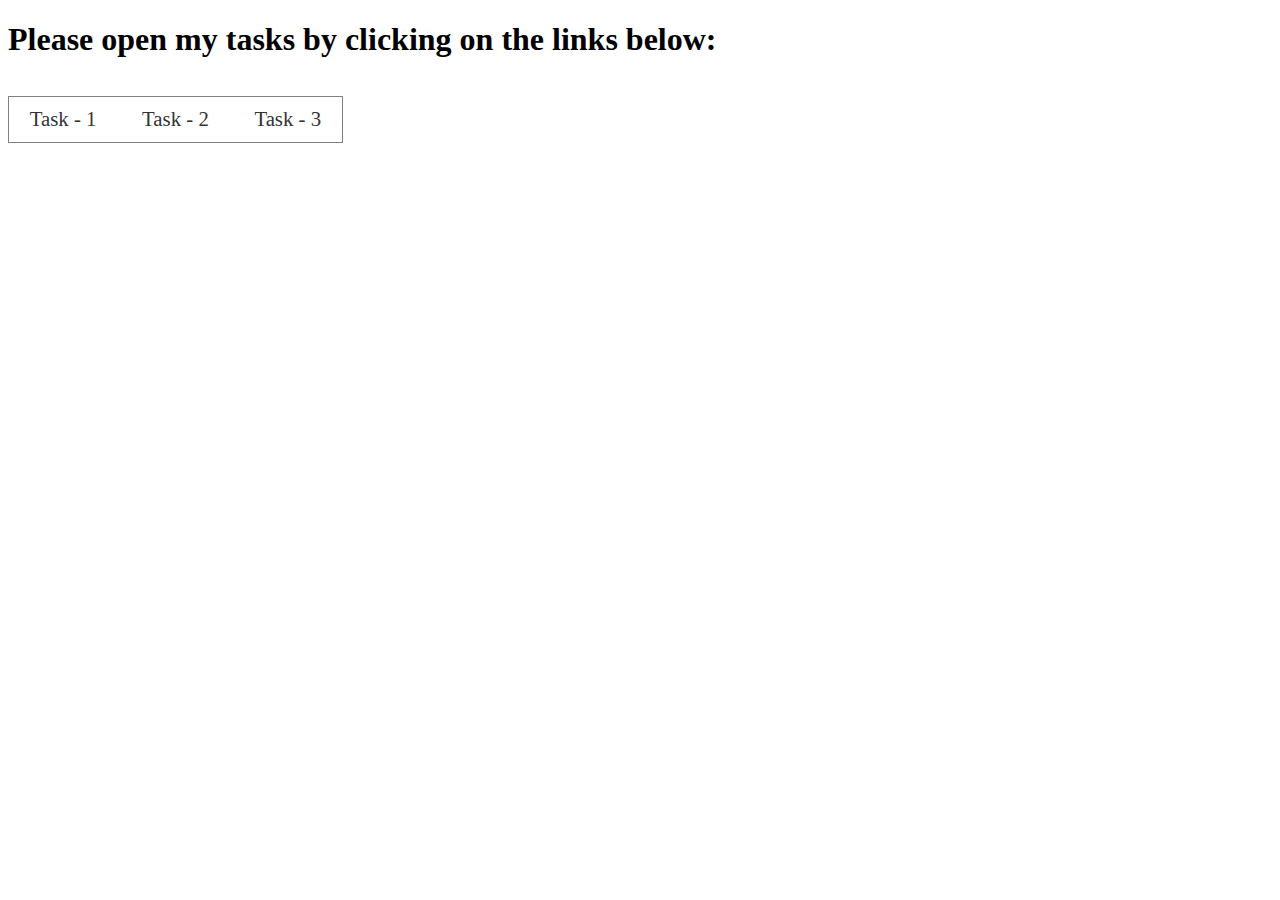
<file: index.html>
<!DOCTYPE html>
<html lang="en">
<head>
    <title>Tech Karo Test</title>
    <link rel="stylesheet" href="style.css">
</head>
<body>
    <h1>Please open my tasks by clicking on the links below:</h1>
    <ul>
        <li><a target="_blank" href="task-1/index.html">Task - 1</a></li>
        <li><a target="_blank" href="task-2/index.html">Task - 2</a></li>
        <li><a target="_blank" href="task-3/index.html">Task - 3</a></li>
    </ul>
</body>
</html>
</file>
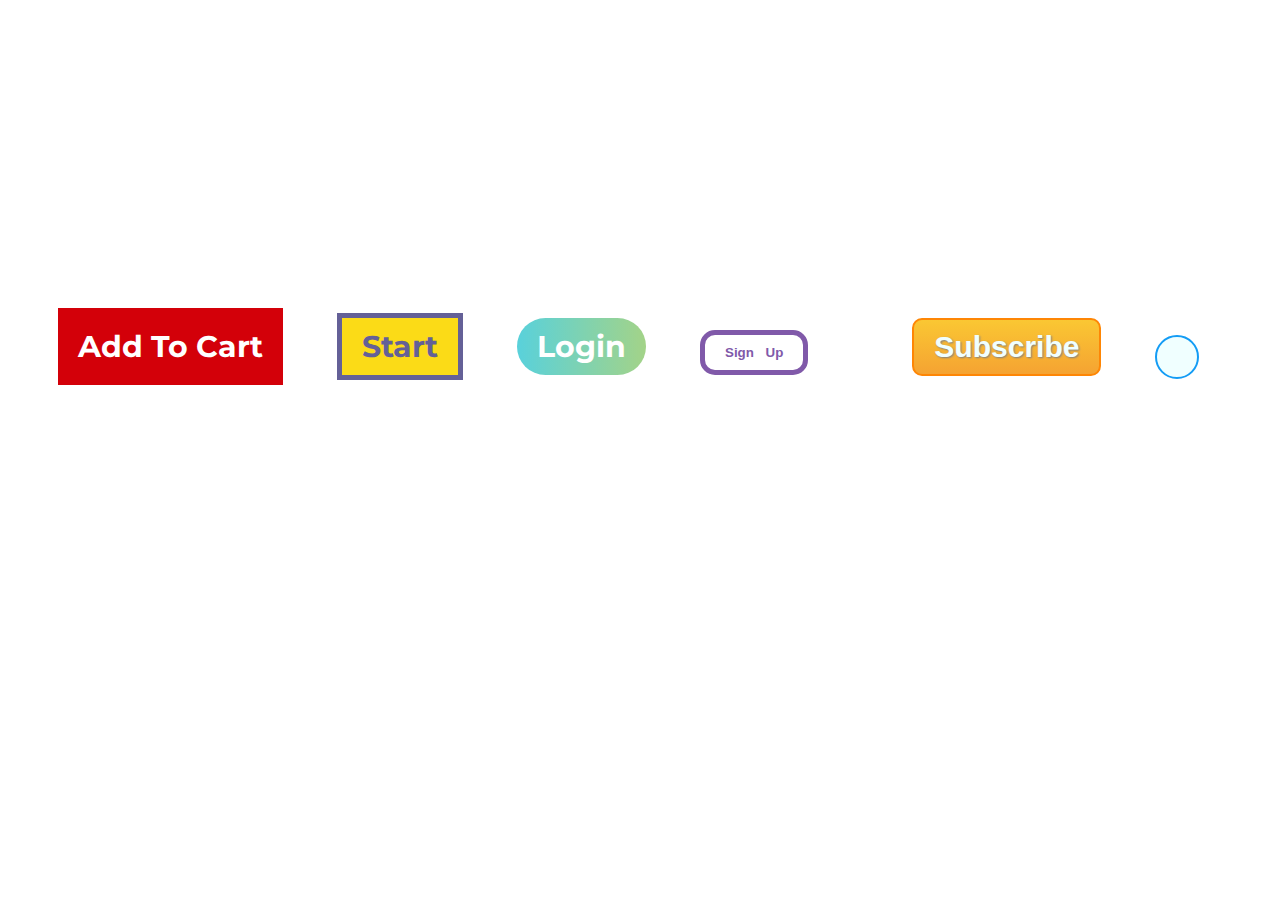
<file: task-1/index.html>
<!DOCTYPE html>
<html lang="en">

<head>
    <link rel="stylesheet" href="https://use.fontawesome.com/releases/v5.8.1/css/all.css"
        integrity="sha384-50oBUHEmvpQ+1lW4y57PTFmhCaXp0ML5d60M1M7uH2+nqUivzIebhndOJK28anvf" crossorigin="anonymous">
    <link href="https://fonts.googleapis.com/css?family=Montserrat" rel="stylesheet">
    <link rel="stylesheet" type="text/css" href="style.css">
    <title>Document</title>

    <!-- 

        Google Fonts used:
        - Montserrat
        - Gugi

     -->


</head>

<body>
    <main>
        <div class="btn-container">

            <button class="btn1">Add To Cart</button>
            <button class="btn2">Start</button>
            <button class="btn3">Login</button>
            <button class="btn4">Sign Up</button>
            <button class="btn5">Subscribe</button>
            <button class="btn6"><i class="fab fa-twitter"></i></button>
        </div>
    </main>
</body>

</html>
</file>
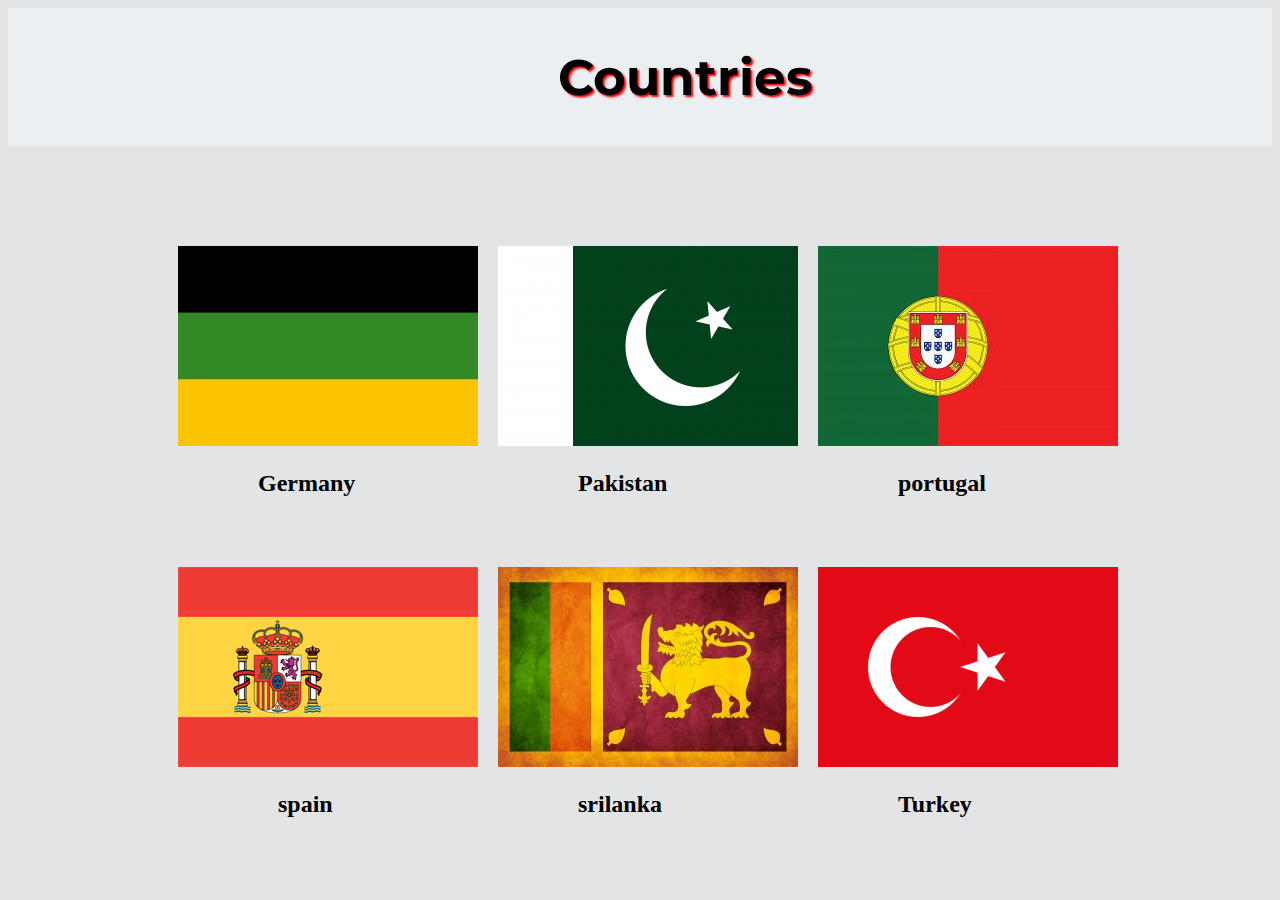
<file: task-2/index.html>
<!DOCTYPE html>
<html lang="en">

<head>
  <link href="https://fonts.googleapis.com/css?family=Montserrat|Montserrat+Subrayada" rel="stylesheet">
  <link rel="stylesheet" type="text/css" href="style.css">
  <title>Document</title>

  <!-- 

        Google Fonts used:
        - Montserrat
        - Satisfy

     -->

</head>

<body>
  <header>
    <h1> Countries</h1>
  </header>
  <main>
    <div class="container1">
      <div><img src="images\flags\germany.jpg" alt="flag image" class="f1">
        <h2>Germany</h2>
      </div>
      <div><img src="images\flags\pakistan.png" alt="flag image" class="f2">
        <h2>Pakistan</h2>
      </div>
      <div><img src="images\flags\portugal.jpg" alt="flag image" class="f3">
        <h2>portugal</h2>
      </div>
    </div>
    <div class="div2">
      <div><img src="images\flags\spain.jpg" alt="flag image" class="f4">
        <h2>spain</h2>
      </div>
      <div><img src="images\flags\srilanka.jpg" alt="flag image" class="f5">
        <h2>srilanka</h2>
      </div>
      <div><img src="images\flags\turkey.png" alt="flag image" class="f6">
        <h2>Turkey</h2>
      </div>
    </div>
  </main>
</body>

</html>
</file>
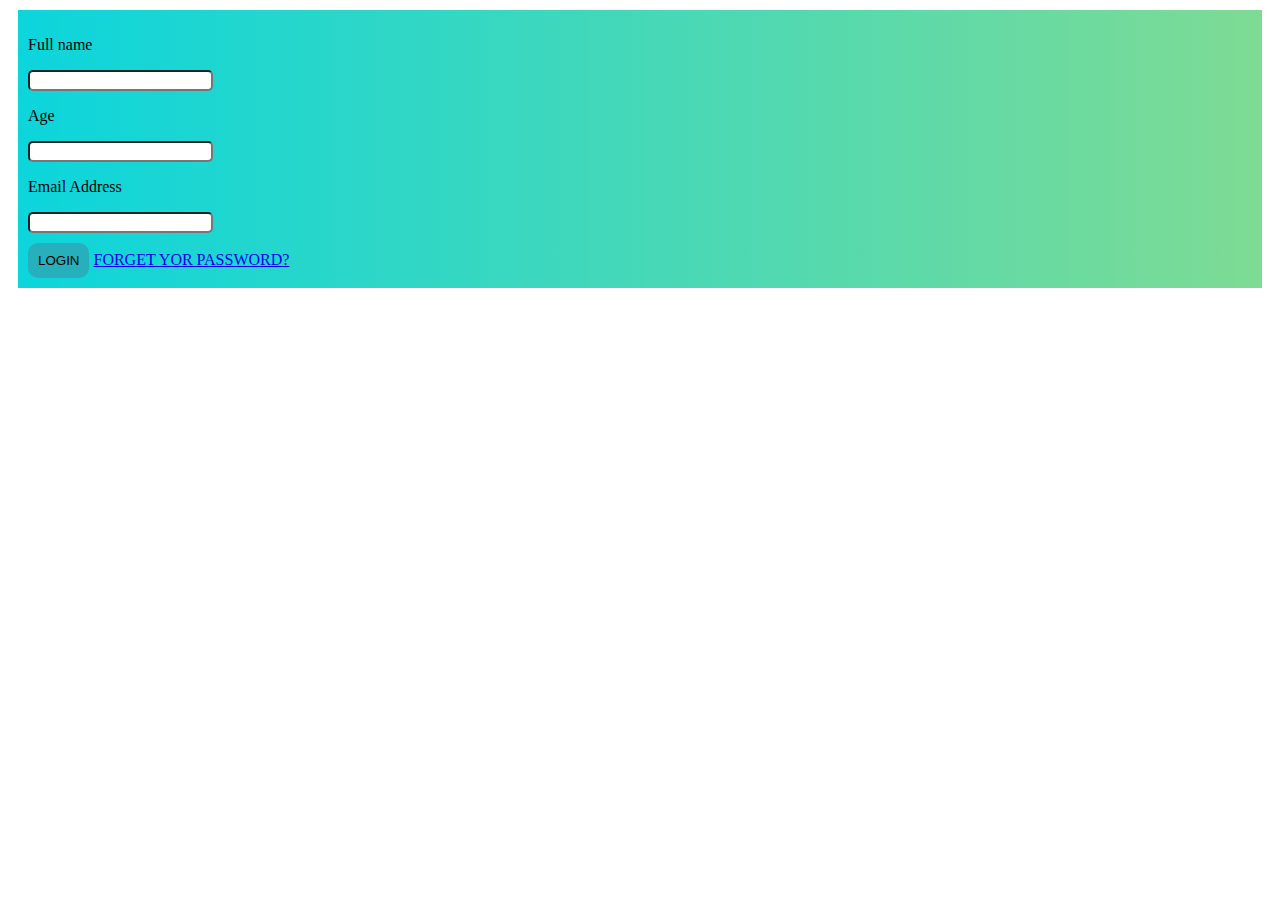
<file: task-3/index.html>
<!DOCTYPE html>
<html lang="en">
  <head>
    <link rel="stylesheet" href="style.css">
    <title>Document</title>

    <!-- 

        Google Fonts used:
        - Montserrat

     -->
  </head>

  <body>
<main>
  <div class="container">
    <form >
 <div>
   <p>Full name</p>
   <input type="text">
 </div>
 <div>
   <p>Age</p>
   <input type="number">
 </div>
<div>
  <p>Email Address</p>
  <input type="email">
</div>
<button>LOGIN</button>
<a href="#">FORGET YOR PASSWORD?</a>
  </div>
</main>



  </body>
</html>
</file>
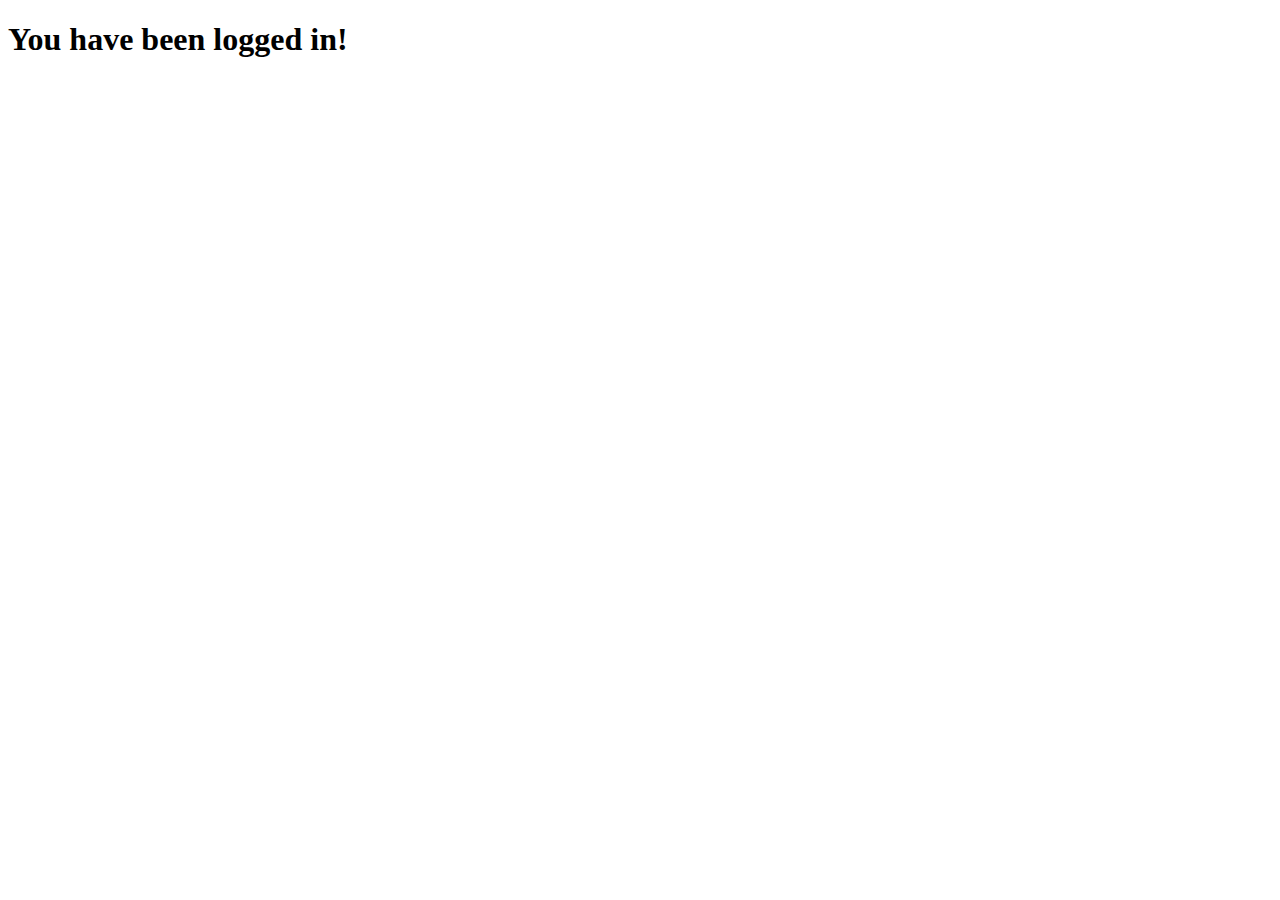
<file: task-3/logged-in.html>
<!DOCTYPE html>
<html lang="en">
<head>
    <meta charset="UTF-8">
    <meta name="viewport" content="width=device-width, initial-scale=1.0">
    <meta http-equiv="X-UA-Compatible" content="ie=edge">
    <title>Document</title>
</head>
<body>
    <h1>You have been logged in!</h1>
</body>
</html>
</file>
<file: style.css>
li {
    padding: 0.5em 1em;
    display: inline-block;
    font-size: 1.3em;
}

ul {
    list-style: none;
    border: 1px solid grey;
    display: inline-block;
    padding: 0;
}

a {
    text-decoration: none;
    color: #333;
}

li:hover {
    background-color: orange;
    cursor: pointer;
}

li:hover a {
    color: white;
}
</file>
<file: task-1/style.css>
.btn1{
    background-color:	#D30009;
    padding: 20px;
    border: none;
    margin-top: 300px;
    margin-left: 50px;
    font-family:   'Montserrat';
    font-weight: bold;
    color: white;
    font-size: 30px;
    cursor: pointer;
}
.btn1:hover{
    background-color: #ed4c4f;
}
.btn2{
    font-family:  'Gugi';
    padding: 10px 20px;
    border: 5px solid #646097;
    margin-top: 300px;
    margin-left: 50px;
    font-family:   'Montserrat';
    font-weight: bold;
   color:  #646097;
    cursor: pointer;
    font-size: 30px;
    background-color:	#FBDB17;
}
.btn2:hover{
    background-color: #2a61fb;
    color:#FBDB17;
}

.btn3{
    padding: 10px 20px;
    border-radius: 30px;
    border:none;
    margin-top: 300px;
    margin-left: 50px;
    font-family:'Montserrat', sans-serif;
    font-weight: bold;
    background-image:linear-gradient(to right ,#59d1db,#a3d388);
    font-size: 30px;
    cursor: pointer;
    color: white;
}

.btn4{
    border: 5px solid 	#8059A9;
    background-color: white;
    color: 	#8059A9;
    font-weight: bold;
    margin-top: 300px;
    margin-left: 50px;
    padding: 10px 20px;
    border-radius: 15px;
    word-spacing: 8px;
    cursor: pointer;
}
.btn4:hover{
    color: white;
    background-color: 	#8059A9;
}

.btn5{
    border: 2px solid #FE8605;
    font-weight: bold;
    font-size: 30px;
    padding: 10px 20px;
    background-image:linear-gradient(to top ,#f5a332,#fac733);
    border-radius: 10px;
    color: azure;
    margin-top: 300px;
    margin-left: 100px;
    cursor: pointer;
    text-shadow: 1px 1px 2px gray;
}
.btn5:hover{
    background-color:#f5a332 ;
    background-image:none;
}

.btn6{
    border:2px solid #139CF5 ;
    border-radius: 50%;
    color:	#139CF5 ;
    padding: 20px 20px;
    background-color: azure;
    margin-top: 300px;
    margin-left: 50px;
    cursor: pointer;

}
.btn6:hover{
    background-color:	#139CF5 ;
    color: azure;
}
</file>
<file: task-2/style.css>
body{
    background-color: 	#E3E4E6;
}
header{
    background-color: 	#EBEFF2;
    padding-left: 550px;
    padding-top: 5px;
 padding-bottom: 5px;

}
h1{
    text-shadow: 2px 2px 2px red;
    font-family: 'Montserrat', sans-serif;
   
    font-size: 50px;
}
.container1{
    padding-top: 100px;
    padding-left: 150px;
    display: flex;
}
.f3{
    padding-left: 20px;
}
.f1{
    padding-left: 20px;
}
.f2{
    padding-left: 20px;
}
.div2{
    display: flex;
    margin-top: 50px;
    padding-left: 170px;
}
}
.f4{
    padding-left: 20px;
}
.f5{
    padding-left: 20px;
}
.f6{
    padding-left: 20px;
}

h2{
    padding-left: 100px;
    font-family:  'Satisfy', cursive;
}
.f1:hover{
    background-color: 	#ECF4F0;
    padding: 25px;
}

.f2:hover{
    background-color: 	#ECF4F0;
    padding: 25px;
}
   

.f3:hover{
    background-color:#ECF4F0;
    padding: 25px;
}
.f4:hover{
    background-color:#ECF4F0;
    padding: 25px;
}

.f5:hover{
    background-color:#ECF4F0;
    padding: 25px;

}
.f6:hover{
    background-color:#ECF4F0;
    padding: 25px;

}
</file>
<file: task-3/style.css>
main{
  
   
    padding: 10px;
    margin: 10px;
    background-image: linear-gradient(to right,#0CD5DC , 	#7EDB94);
}
button{
    border-radius: 10px;
    padding:10px;
    margin-top:10px;
    background-color: 	#28AFBC;
    border:none;
    cursor: pointer;
}
input{ 
    border-radius: 5px;

}
}
body{
    background-image: linear-gradient(to right,#0CD5DC , 	#7EDB94);
}
</file>
